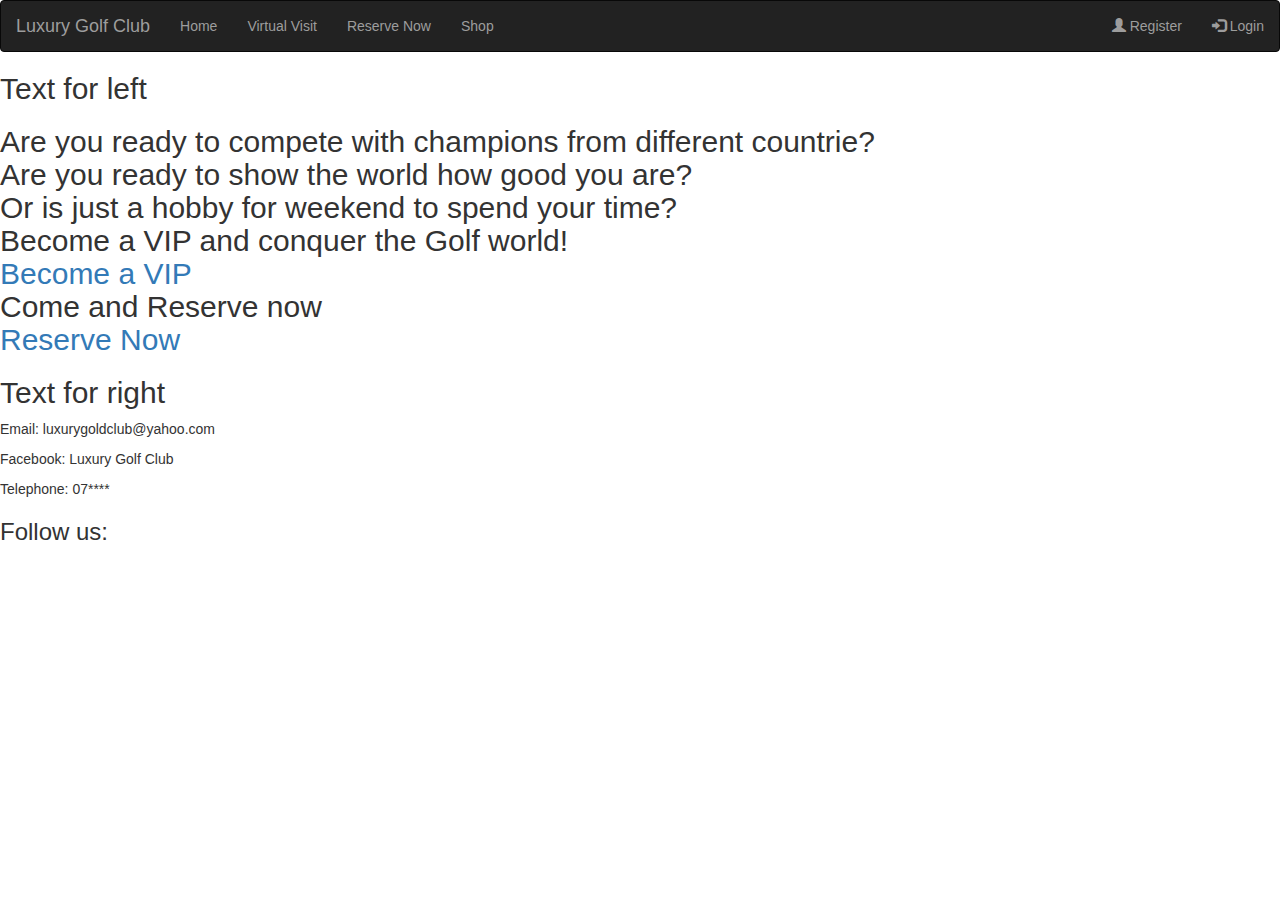
<file: target/classes/static/templates/welcome.html>
<!DOCTYPE html>
<html lang="en" xmlns:th="http://www.thymeleaf.org">
<head>
    <meta charset="UTF-8">
    <meta http-equiv="X-UA-Compatible" content="IE=edge">
    <meta name="viewport" content="width=device-width, initial-scale=1.0">
    <title>Home</title>
    <link rel="stylesheet" href="" th:href="@{/css/welcomepage.css}">
    <link rel="stylesheet" href="https://maxcdn.bootstrapcdn.com/bootstrap/3.4.1/css/bootstrap.min.css">
    <script src="https://ajax.googleapis.com/ajax/libs/jquery/3.5.1/jquery.min.js"></script>
    <script src="https://maxcdn.bootstrapcdn.com/bootstrap/3.4.1/js/bootstrap.min.js"></script>
</head>
<body>
    <nav class="navbar navbar-inverse">
        <div class="container-fluid">
          <div class="navbar-header">
            <a class="navbar-brand" th:href="@{'/'}">Luxury Golf Club</a>
          </div>
          <ul class="nav navbar-nav">
            <li><a th:href="@{'/'}">Home</a></li>
            <li><a th:href="@{'/virtual'}">Virtual Visit</a></li>
            <li><a th:href="@{'/reserve'}">Reserve Now</a></li>
            <li><a th:href="@{'/shop'}">Shop</a></li>
          </ul>
          <ul class="nav navbar-nav navbar-right">
            <li><a th:href="@{'/register'}"><span class="glyphicon glyphicon-user"></span> Register</a></li>
            <li><a th:href="@{'/login'}"><span class="glyphicon glyphicon-log-in"></span> Login</a></li>
          </ul>
        </div>
    </nav>

        <div class="body">
                <div id="leftbody">
                        <h2>Text for left</h2>
                </div>
                <div id="middle">
                    <h2 id="textmiddle">
                        Are you ready to compete with champions from different countrie? <br>
                        Are you ready to show the world how good you are? <br>
                        Or is just a hobby for weekend to spend your time? <br>
                        Become a VIP and conquer the Golf world!<br>
                        <a th:href="@{'/register'}" id="textmiddle2">Become a VIP</a><br>
                        Come and Reserve now<br>
                        <a th:href="@{'/reserve'}" id="textmiddle3">Reserve Now</a>
                    </h2>
                   
                </div>
                <div id="rightbody">
                        <h2>Text for right</h2>
                </div>
        </div>
        <div class="footer">

            <div class="footer-left">
                <p>Email: luxurygoldclub@yahoo.com</p>
                <p>Facebook: Luxury Golf Club</p>
                <p>Telephone: 07****</p>
            </div>
    
            <div class="footer-right">
                <h3>Follow us:</h3>
                <a th:href="@{'https://www.instagram.com'}"><img th:src="@{/img/insta.png}" alt=""></a>
            </div>
        </div>
</body>
</html>
</file>
